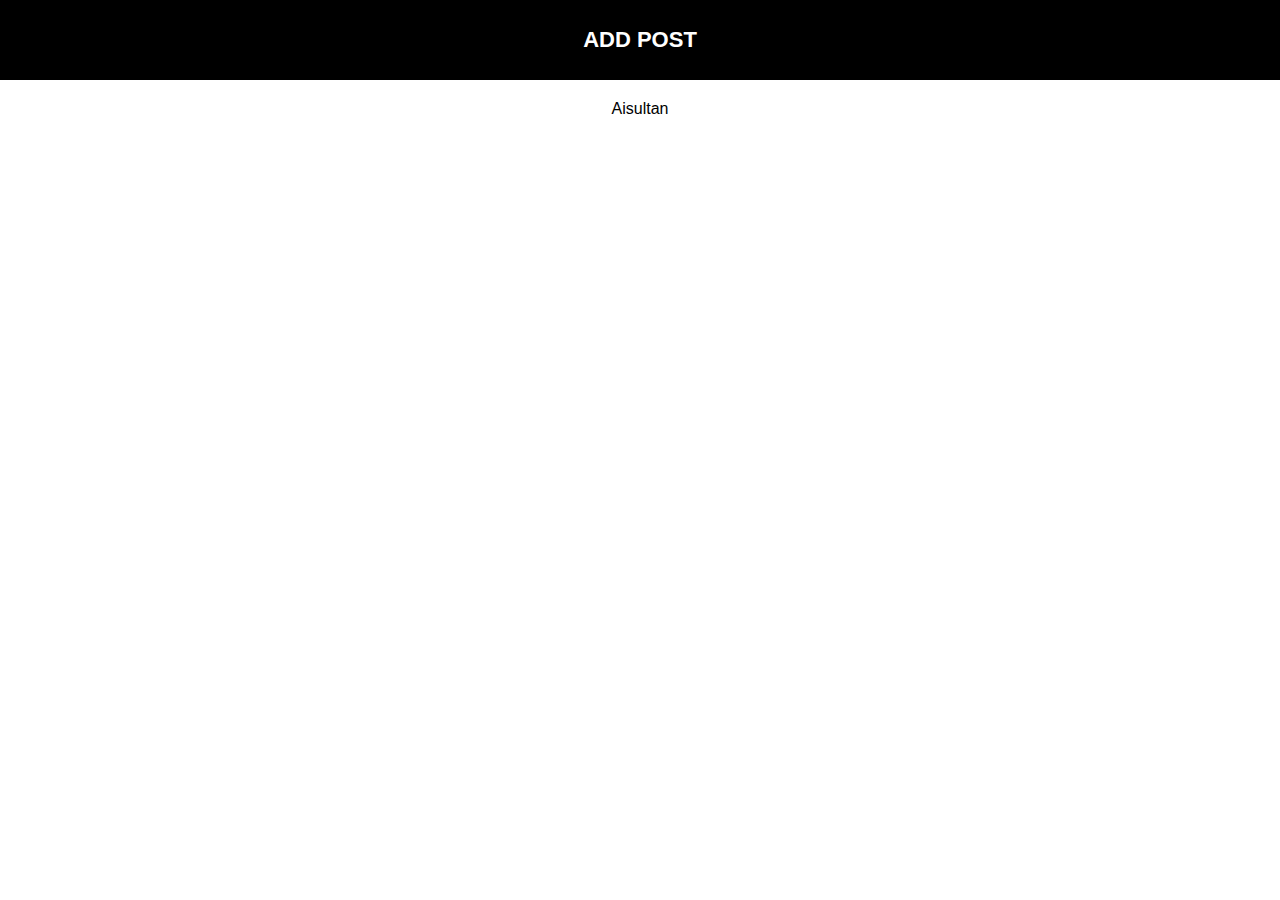
<file: index.html>
<!DOCTYPE html>
<html lang="en">
<head>
    <meta charset="UTF-8">
    <meta name="viewport" content="width=device-width, initial-scale=1.0">
    <title>Document</title>
    <link rel="stylesheet" href="./src/style/style.css">
</head>
<body>

 <header>
    <nav>
        <ul>
            <li>
                <a href="./pages/addPost.html">
                    ADD POST 
                </a>
            </li>
        </ul>
    </nav>
 </header>

    <main>
       <div class="container">
        <div class="content" id="content"> 
            Aisultan
        </div>
       </div>
     </main>
    <script src="./src/script/script.js"></script>
</body>
</html>
</file>
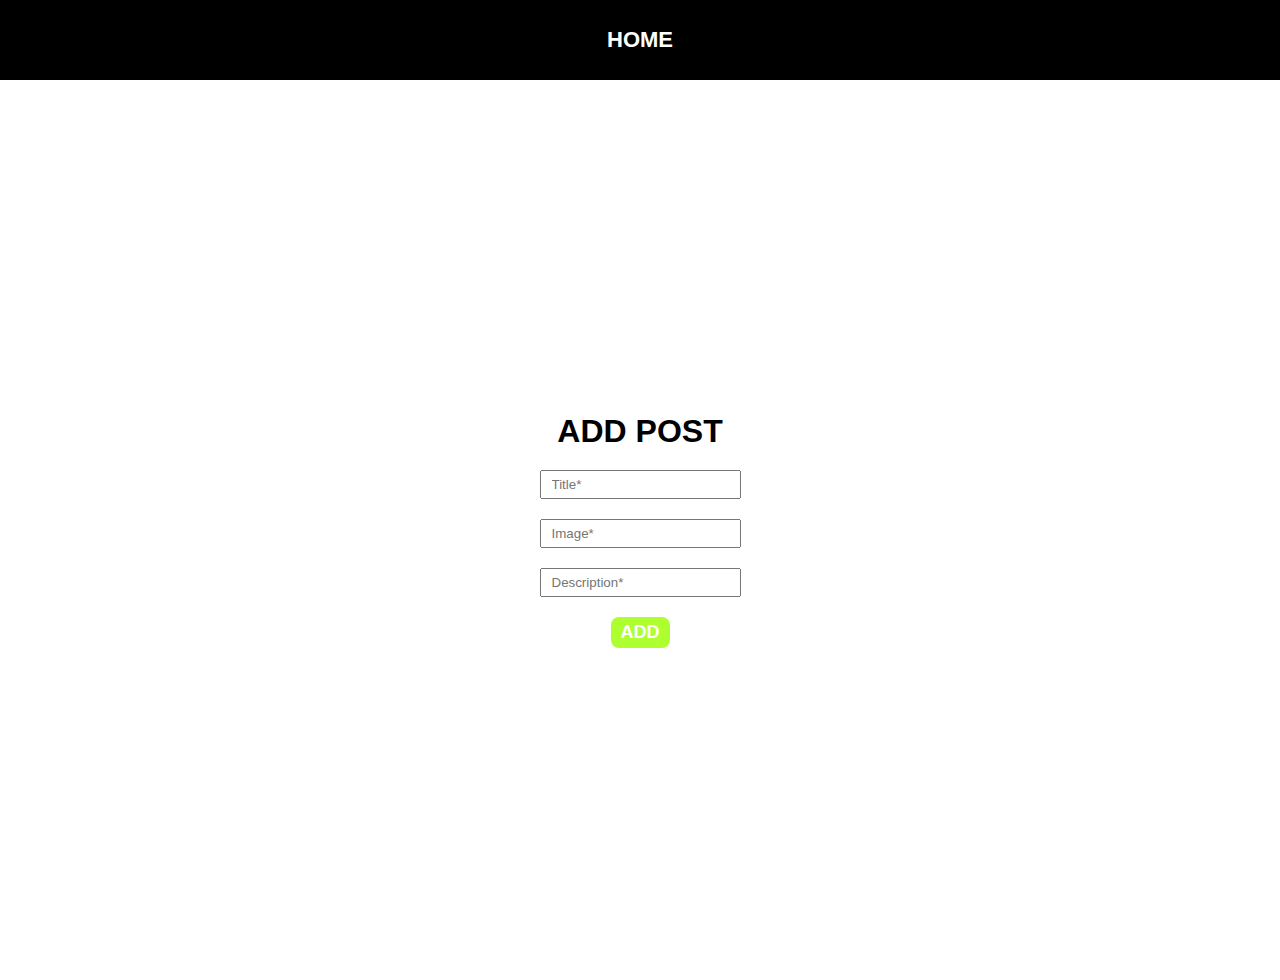
<file: pages/addPost.html>
<!DOCTYPE html>
<html lang="en">
<head>
    <meta charset="UTF-8">
    <meta name="viewport" content="width=device-width, initial-scale=1.0">
    <title>ADD POST</title>
    <link rel="stylesheet" href="../src/style/style.css">
    <link rel="stylesheet" href="../src/style/addPost.css">
</head>
<body>
    <header>
        <nav>
            <ul>
                <li>
                    <a href="../index.html">
                        HOME
                    </a>
                </li>
            </ul>
        </nav>
    </header>
    <main>
        <form id="form">
            <h1>ADD POST</h1>
            <input placeholder="Title*" type="text">
            <input placeholder="Image*" type="text">
            <input placeholder="Description*" type="text">
            <button type="submit" id="addBtn">ADD</button>
        </form>
    </main>

    <script src="../src/script/addPost.js"></script>
</body>
</html>
</file>
<file: src/style/style.css>
* {
  padding: 0;
   margin: 0;
   box-sizing: border-box;
   font-family: sans-serif;
}

header {
  display: flex;
  height: 80px;
  align-items: center;
  background: black;
justify-content: center;
}

a {
    color: white;
    font-weight: bold;
    text-decoration: none;
    font-size: 22px;
}

main {
 margin: 0 auto;
}

.content {
    display: flex;
    padding: 20px;
    flex-wrap: wrap;
    justify-content: center
}

.post {
 width: 80%;
text-align: center;
}

.post img {
    width: 100%;
}

.post__buttons {
margin: 10px 0 20px;
}

.post__buttons button {
  border: none;
  color: white;
  border-radius: 5px;
  font-size: 18px;
  background: red;
  padding: 5px 10px;
}
</file>
<file: src/style/addPost.css>
main {
    height: 100vh;
}

form {
    display: flex;
    flex-direction: column;
    align-items: center;
    justify-content: center;
    gap: 20px;
    height: 100%;
}

form input {
    padding: 5px 10px;
    outline: none;
}

form button {
    padding: 5px 10px;
    color: white;
    font-weight: bold;
    font-size: 18px;
    background: greenyellow;
    border: none;
    border-radius: 8px;
}
</file>
